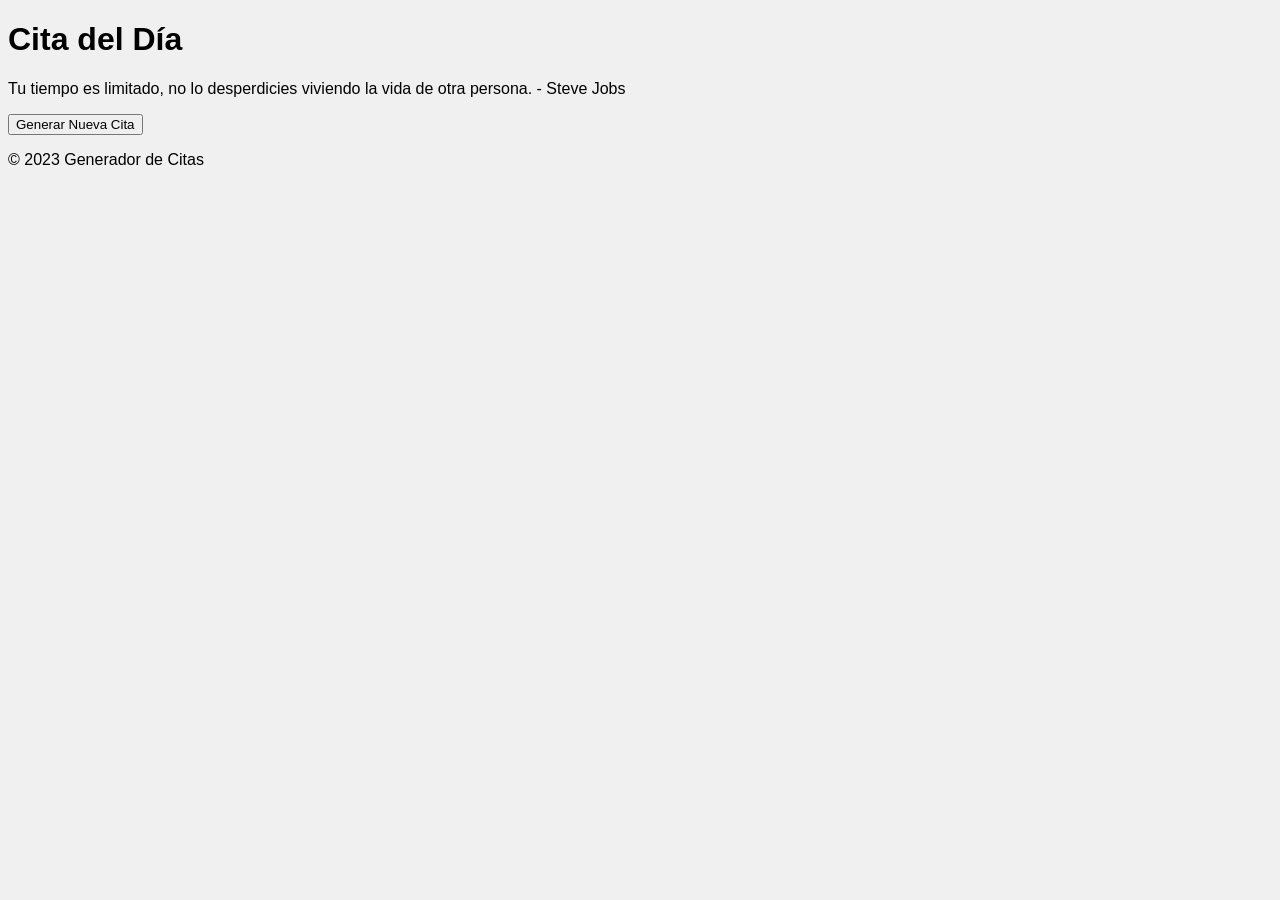
<file: index.html>
<!DOCTYPE html>
<html lang="es">
<head>
    <meta charset="UTF-8">
    <title>Generador de Citas</title>
	<link rel="stylesheet" href="styles.css">
</head>
<body>
    <h1>Cita del Día</h1>
    <p id="quote-display"></p>
    <button id="generate-button">Generar Nueva Cita</button>

    <script type="module" src="app.js"></script>
    <footer>
        <p>© 2023 Generador de Citas</p>
    </footer>
</body>
</html>
</file>
<file: styles.css>
body { font-family: sans-serif; background-color: #f0f0f0; }
</file>
